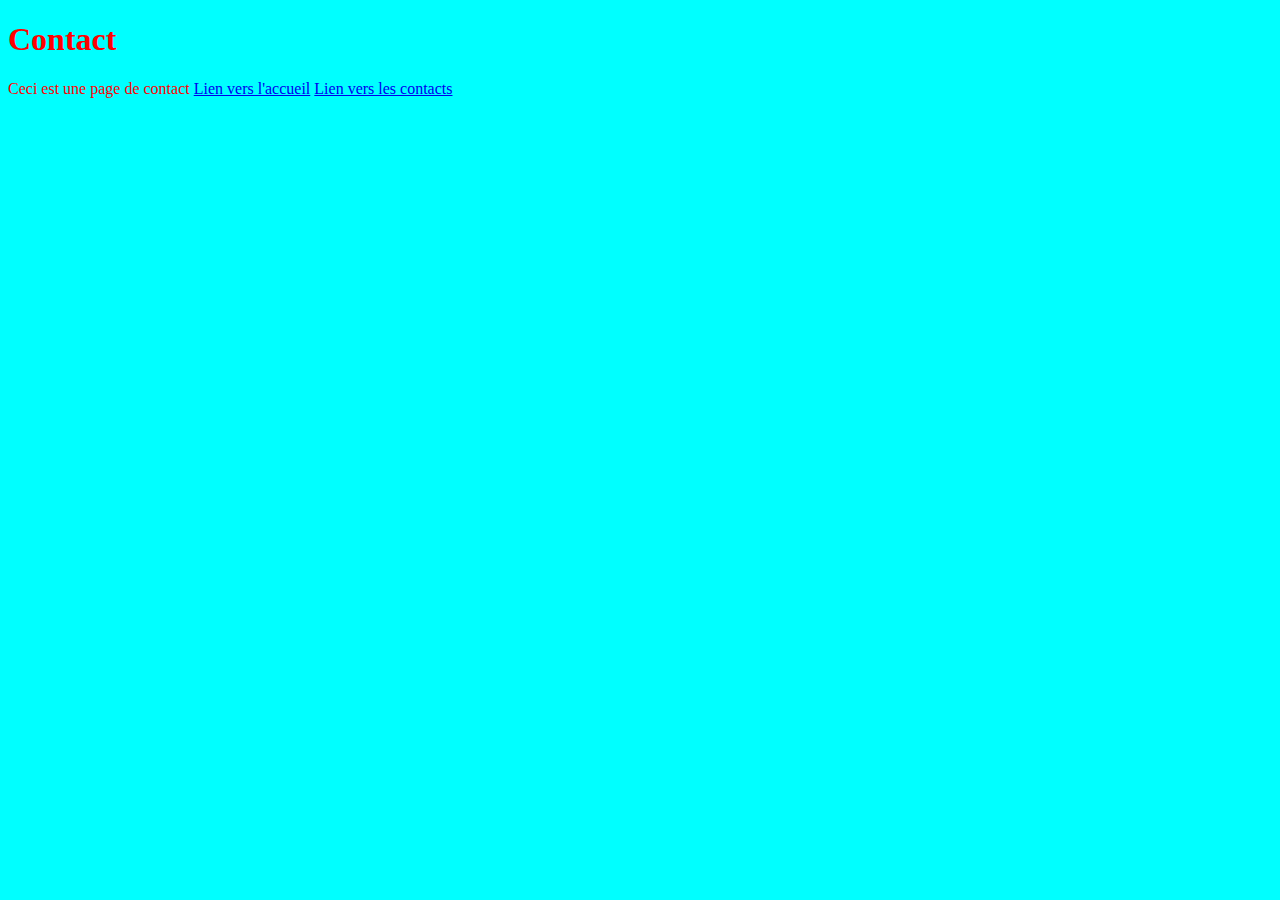
<file: contact.html>
<!DOCTYPE html>
<html lang="en">
<head>
    <meta charset="UTF-8">
    <meta http-equiv="X-UA-Compatible" content="IE=edge">
    <meta name="viewport" content="width=device-width, initial-scale=1.0">
    <link rel="stylesheet" href="contact.css">
    <title>Contact</title>
</head>
<body>
    <h1>Contact</h1>

    Ceci est une page de contact

    <a href="accueil.html">Lien vers l'accueil</a>
    <a href="contact.html">Lien vers les contacts</a>

</body>
</html>
</file>
<file: contact.css>
body{
    color: red;
    background-color: aqua;
}
</file>
